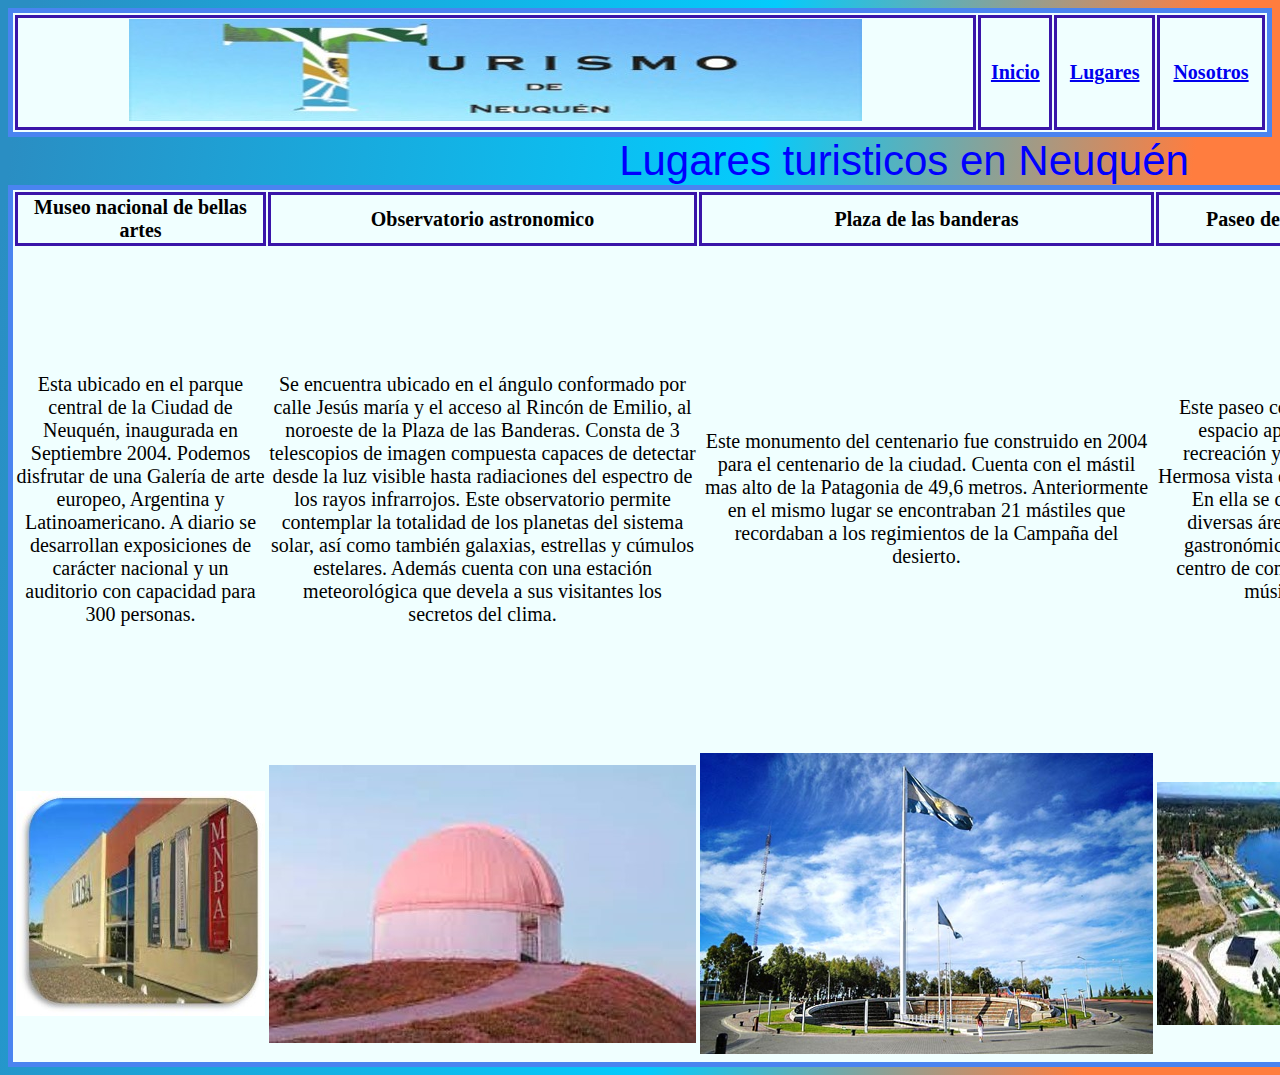
<file: lugares.html>
<!DOCTYPE html>
<html lang="es">
<head>
    <meta charset="UTF-8">
    <meta http-equiv="X-UA-Compatible" content="IE=edge">
    <meta name="viewport" content="width=device-width, initial-scale=1.0">
    <title>Neuquén Turismo</title>
    <link rel="stylesheet" href="./style.css">
</head>
<body>

    <table class="encabezado">
        <tr>
            <th>
                <img src="./img/logo.jpg" alt="">
            </th>
            <th class="menu" > <a href="./index.html">Inicio</a></th>           
            <th class="menu"> <a href="./lugares.html">Lugares</a></th>
            <th class="menu"> <a href="./nosotros.html">Nosotros</a></th>
        </tr>
    </table>
    <table class="contenido">
        <caption>Lugares turisticos en Neuquén</caption>
        <tr>
            <th>Museo nacional de bellas artes</th>
            <th>Observatorio astronomico</th>
            <th>Plaza de las banderas</th>
            <th>Paseo de la costa</th>
            <th>Paseo de los artezanos</th>
        </tr>
        <tr>
            <td>Esta ubicado en el parque central de la Ciudad de Neuquén, inaugurada en Septiembre 2004.
                Podemos disfrutar de una Galería de arte europeo, Argentina y Latinoamericano.
                A diario se desarrollan exposiciones de carácter nacional y un auditorio con capacidad para 300 personas.
            </td>
            <td>Se encuentra ubicado en el ángulo conformado por calle Jesús maría y el acceso al Rincón de Emilio, al noroeste de la Plaza de las Banderas.
                Consta de 3 telescopios de imagen compuesta capaces de detectar desde la luz visible hasta radiaciones del espectro de los rayos infrarrojos.
                Este observatorio permite contemplar la totalidad de los planetas del sistema solar, así como también galaxias, estrellas y cúmulos estelares. 
                Además cuenta con una estación meteorológica que devela a sus visitantes los secretos del clima.
            </td>
            <td>  Este monumento del centenario fue construido en 2004 para el centenario de la ciudad.
                Cuenta con el mástil mas alto de la Patagonia de 49,6 metros. 
                Anteriormente en el mismo lugar se encontraban 21 mástiles que recordaban a los regimientos de la Campaña del desierto.
            </td>
            <td>Este paseo constituye un espacio apto para la recreación y el disfrute. 
                Hermosa vista del rio Limay .
                En ella se desarrollan diversas áreas como la gastronómica, turística, centro de convenciones y música .
                </td>
            <td>
                <ul>
                    <li>Esta feria tuvo comienzo en el año 1979.
                        Cuando los artesanos pasaban por Neuquén con destino a Bariloche o El Bolsón .</li>
                    <li> Se instalaban en la plazoleta y la gente se acercaba para ver sus artesanías.
                        Así poco a poco se acercaban los artesanos de la ciudad para mostrar sus trabajos.</li>
                    <li> Al año siguiente la feria fue integrada al circuito cultural de la ciudad.</li>
                    <li> En 1987 se da el impulso al emprendimiento con la construcción de bancos y las instalación del tendido eléctrico.
                        En noviembre se festeja el cumpleaños de la feria acompañado de un encuentro de artesanos y artistas callejeros de todo el país y de afuera. 
                        Sin embargo cada fin de semana del año, además de los diferentes puestos se realizan espectáculos musicales, de títeres, mimos, malabaristas, etcétera</li>
                </ul>
            </td>
        <tr class="pie_pagina">
            <td>
                <img src="./img/museo.jpg" alt="">
            </td>
            <td>
                <img src="./img/luna.jpg" alt="">
            </td>
            <td>
                <img src="./img/plazab1.png" alt="">
            </td>
            <td>
                <img src="./img/paseo.jpg" alt="">
            </td>
            <td>
                <img src="./img/feria.jpg" alt="">
            </td>
        </tr>
    </tr>
    </table>
</body>
</html>
</file>
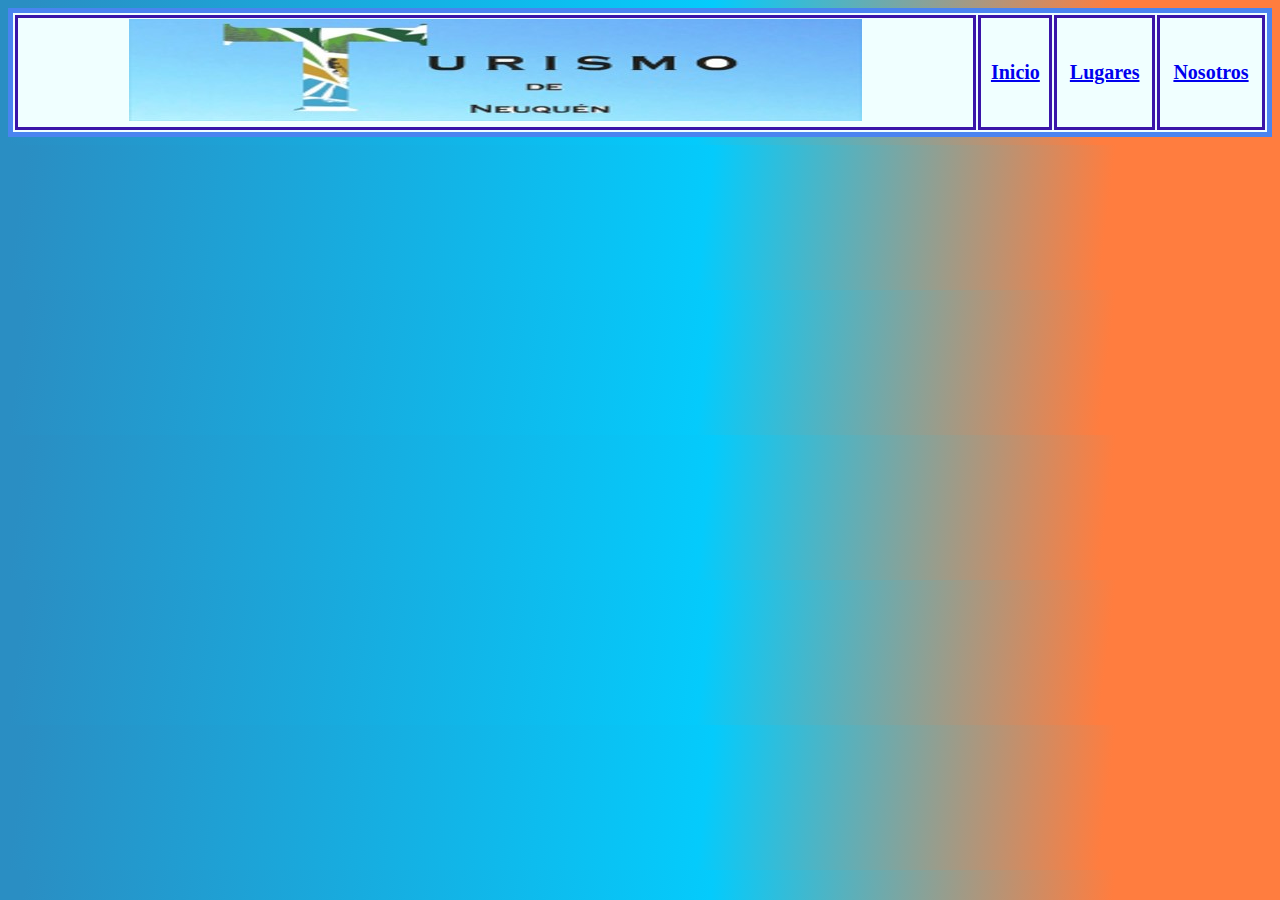
<file: nosotros.html>
<!DOCTYPE html>
<html lang="es">
<head>
    <meta charset="UTF-8">
    <meta http-equiv="X-UA-Compatible" content="IE=edge">
    <meta name="viewport" content="width=device-width, initial-scale=1.0">
    <link rel="stylesheet" href="./style.css">
</head>
<body>
<table class="encabezado">
    <tr>
        <th>
            <img src="./img/logo.jpg" alt="">
        </th>
        <th class="menu" > <a href="./index.html">Inicio</a></th>           
        <th class="menu"> <a href="./lugares.html">Lugares</a></th>
        <th class="menu"> <a href="./nosotros.html">Nosotros</a></th>
    </tr>
</table>
</body>
</html>
</file>
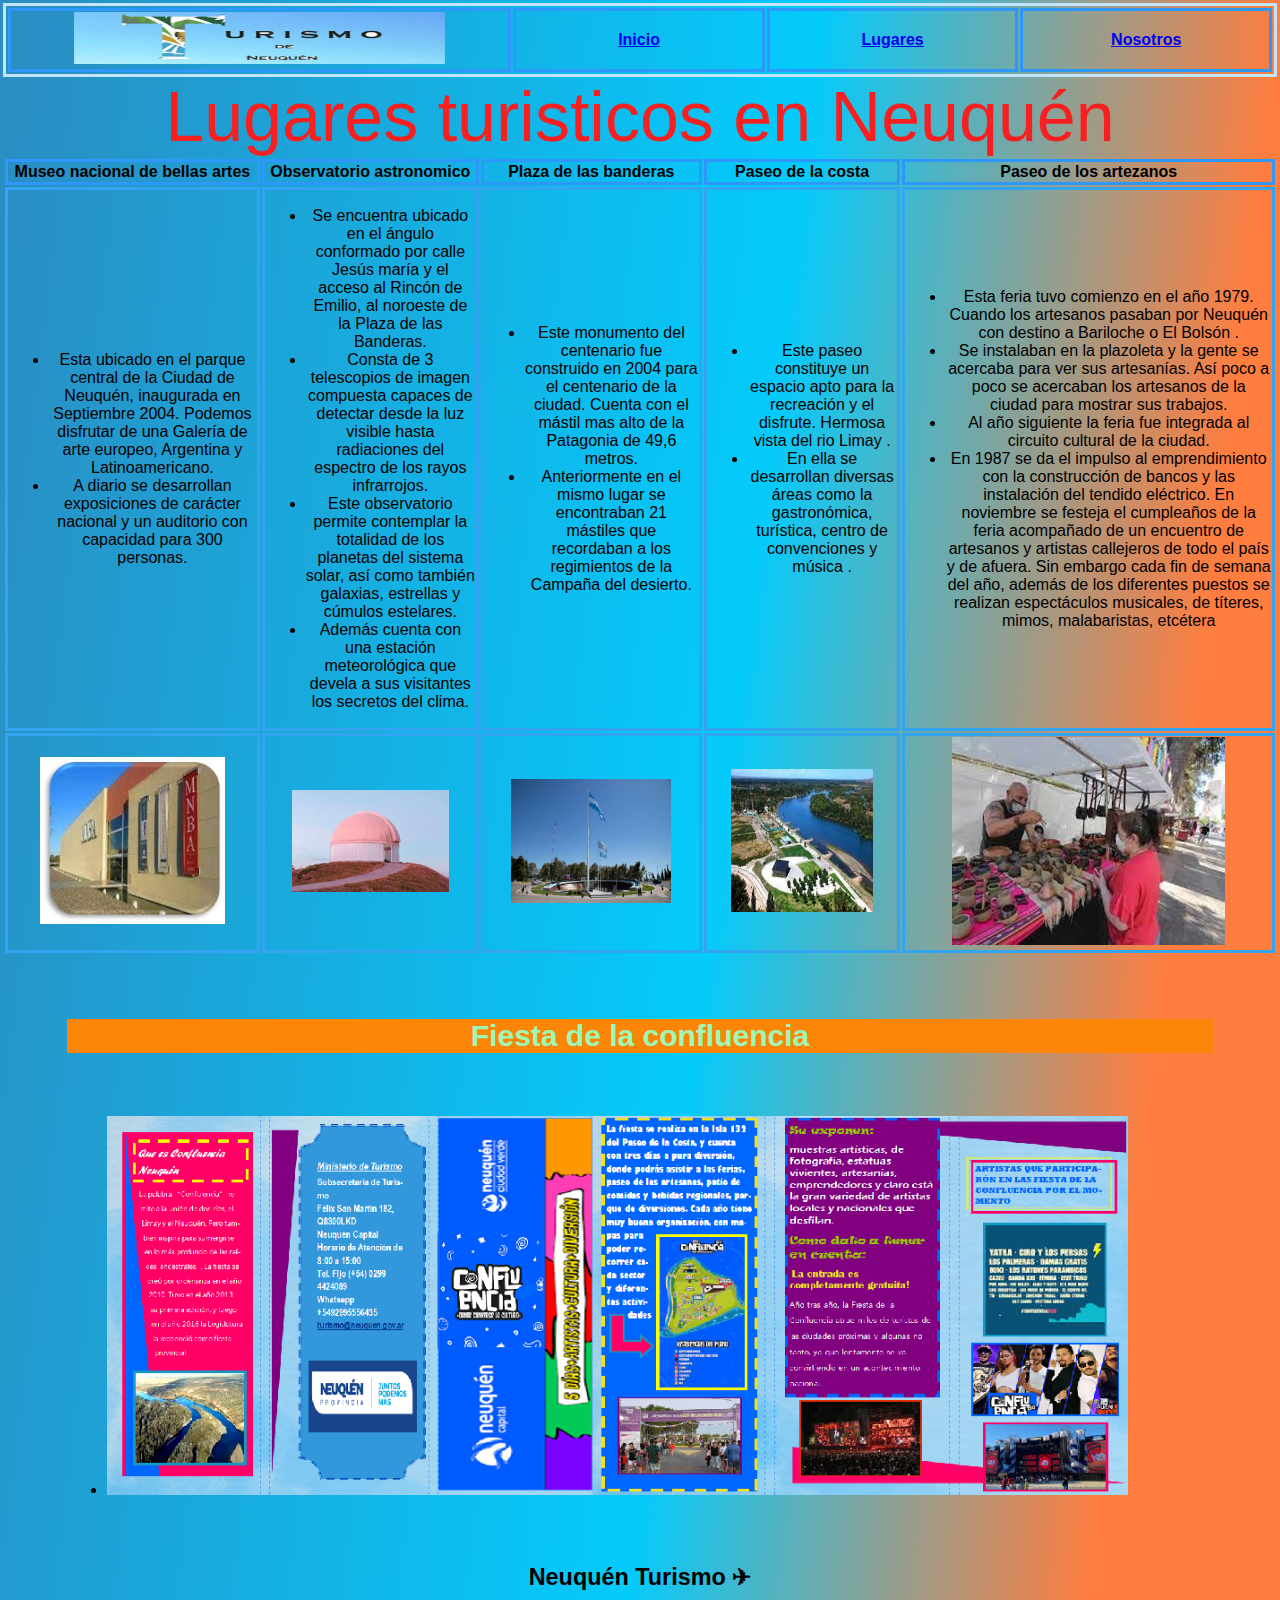
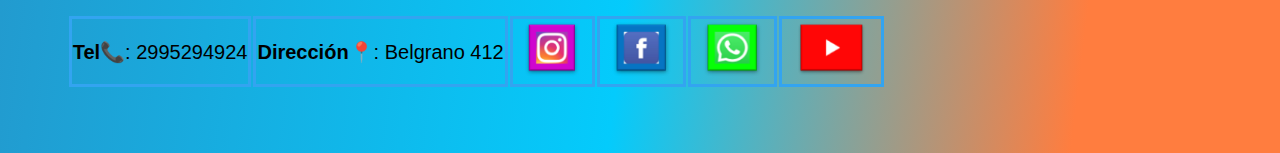
<file: Proyecto1/lugares.html>
<!DOCTYPE html>
<html lang="es">
<head>
    <meta charset="UTF-8">
    <meta http-equiv="X-UA-Compatible" content="IE=edge">
    <meta name="viewport" content="width=device-width, initial-scale=1.0">
    <title>Neuquén Turismo</title>
    <link rel="stylesheet" href="./style.css">
</head>
<body>

    <table class="encabezado">
        <tr>
            <th>
                <img src="./img/logo.jpg" alt="">
            </th>
            <th class="menu" > <a href="./index.html">Inicio</a></th>           
            <th class="menu"> <a href="./lugares.html">Lugares</a></th>
            <th class="menu"> <a href="./nosotros.html">Nosotros</a></th>
        </tr>
    </table>
    <table class="contenido">
        <caption>Lugares turisticos en Neuquén</caption>
        <tr>
            <th>Museo nacional de bellas artes</th>
            <th>Observatorio astronomico</th>
            <th>Plaza de las banderas</th>
            <th>Paseo de la costa</th>
            <th>Paseo de los artezanos</th>
        </tr>
        <tr>
            <td>
                <ul>
                    <li>Esta ubicado en el parque central de la Ciudad de Neuquén, inaugurada en Septiembre 2004.
                        Podemos disfrutar de una Galería de arte europeo, Argentina y Latinoamericano.</li>
                    <li>A diario se desarrollan exposiciones de carácter nacional y un auditorio con capacidad para 300 personas.</li>
                </ul>
            </td>
            <td>
                <ul>
                    <li>Se encuentra ubicado en el ángulo conformado por calle Jesús maría y el acceso al Rincón de Emilio, al noroeste de la Plaza de las Banderas.</li>
                    <li>Consta de 3 telescopios de imagen compuesta capaces de detectar desde la luz visible hasta radiaciones del espectro de los rayos infrarrojos.</li>
                    <li>Este observatorio permite contemplar la totalidad de los planetas del sistema solar, así como también galaxias, estrellas y cúmulos estelares.</li>
                    <li>Además cuenta con una estación meteorológica que devela a sus visitantes los secretos del clima.</li>
                </ul>
            </td>
            <td> 
                <ul>
                    <li>Este monumento del centenario fue construido en 2004 para el centenario de la ciudad.
                        Cuenta con el mástil mas alto de la Patagonia de 49,6 metros. </li>
                    <li>Anteriormente en el mismo lugar se encontraban 21 mástiles que recordaban a los regimientos de la Campaña del desierto.</li>    
                </ul>
            </td>
            <td>
                <ul>
                    <li>Este paseo constituye un espacio apto para la recreación y el disfrute. 
                        Hermosa vista del rio Limay .</li>
                    <li>En ella se desarrollan diversas áreas como la gastronómica, turística, centro de convenciones y música .</li>
                </ul>
            </td>
            <td>
                <ul>
                    <li>Esta feria tuvo comienzo en el año 1979.
                        Cuando los artesanos pasaban por Neuquén con destino a Bariloche o El Bolsón .</li>
                    <li> Se instalaban en la plazoleta y la gente se acercaba para ver sus artesanías.
                        Así poco a poco se acercaban los artesanos de la ciudad para mostrar sus trabajos.</li>
                    <li> Al año siguiente la feria fue integrada al circuito cultural de la ciudad.</li>
                    <li> En 1987 se da el impulso al emprendimiento con la construcción de bancos y las instalación del tendido eléctrico.
                        En noviembre se festeja el cumpleaños de la feria acompañado de un encuentro de artesanos y artistas callejeros de todo el país y de afuera. 
                        Sin embargo cada fin de semana del año, además de los diferentes puestos se realizan espectáculos musicales, de títeres, mimos, malabaristas, etcétera</li>
                </ul>
            </td>
        <tr>
            <td>
                <img src="./img/museo.jpg" alt="">
            </td>
            <td>
                <img src="./img/luna.jpg" alt="">
            </td>
            <td>
                <img src="./img/bandera2.png" alt="">
            </td>
            <td>
                <img src="./img/paseo.jpg" alt="">
            </td>
            <td>
                <img src="./img/feria.jpg" alt="">
            </td>
        </tr>
    </tr>
    </table>
    <h1> Fiesta de la confluencia</h1>
    <div class="fiesta">
       <ul>
        <li> <img src="./img/fiestaconflu.png" alt=""></li>
       </ul>
    </div>

    <footer id="footer" class="piepagina"> 
        <h3 id="footer3"> Neuquén Turismo ✈</h3>
        <table>
            <tr>
                <td><strong>Tel📞</strong>: 2995294924</td>
                <td><strong>Dirección📍</strong>: Belgrano 412</td>
                <td> <a href="https://www.instagram.com/" target="_blank"> <img src="./img/insta logo.png" alt="insta"></a></td>
                <td> <a href="https://m.facebook.com/login/?locale=es_ES" target="_blank"> <img src="./img/facelogo.png" alt="facebok"></a></td>
                <td> <a href="https://www.whatsapp.com/?lang=es" target="_blank"> <img src="./img/wpplogo.png" alt="wpp"></a></td>
                <td> <a href="https://www.youtube.com/?hl=es&gl=AR" target="_blank"> <img src="./img/ytlogo.png" alt="yt"></a></td>
            </tr>
        </table>

    </footer>

</body>
</html>
</file>
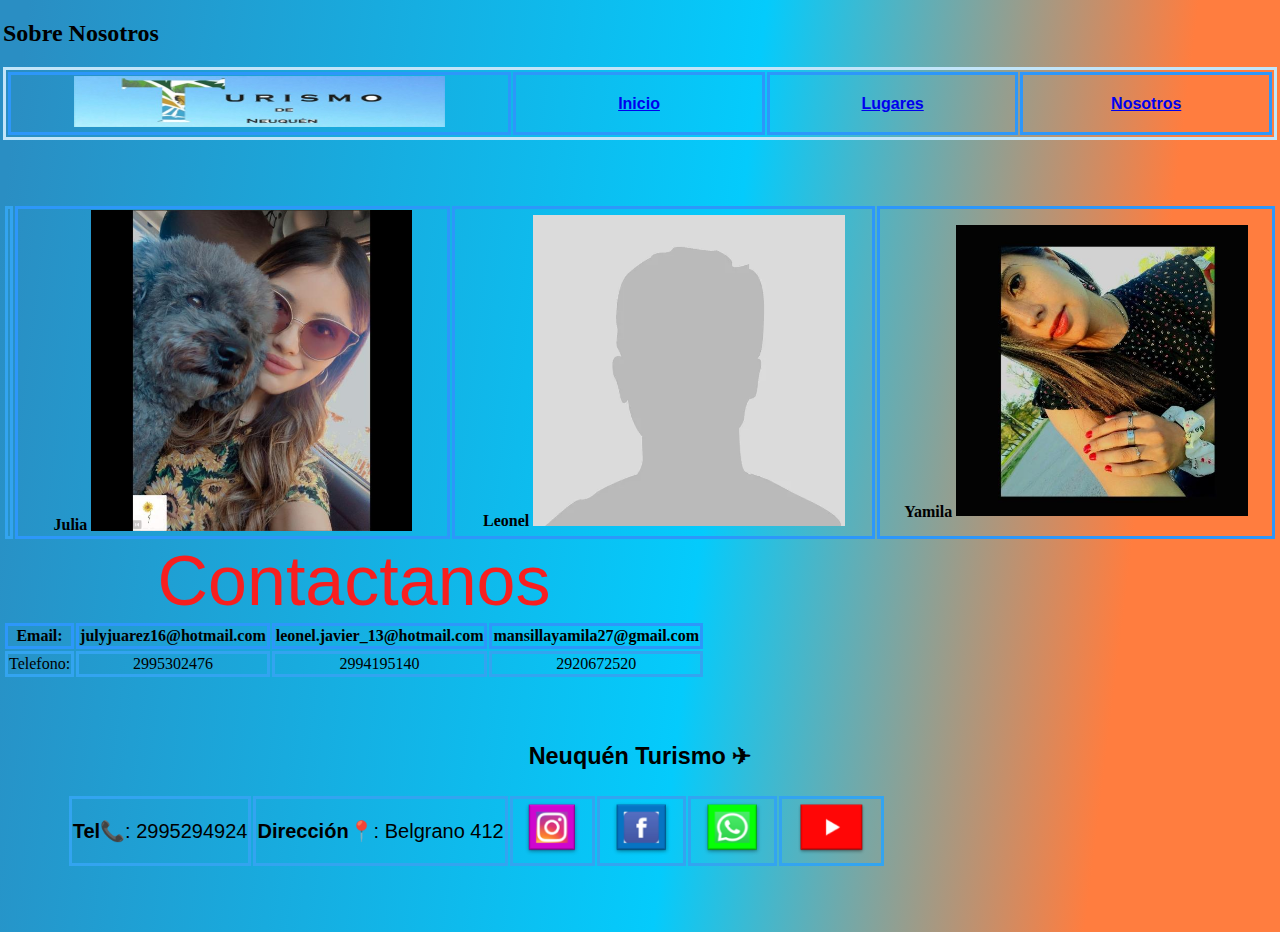
<file: Proyecto1/nosotros.html>
<!DOCTYPE html>
<html lang="es">
<head>
    <meta charset="UTF-8">
    <meta http-equiv="X-UA-Compatible" content="IE=edge">
    <meta name="viewport" content="width=device-width, initial-scale=1.0">
    <link rel="stylesheet" href="./style.css">
</head>
<body>
<table class="encabezado">
    <tr>
        <th>
            <img src="./img/logo.jpg" alt="">
        </th>
        <th class="menu" > <a href="./index.html">Inicio</a></th>           
        <th class="menu"> <a href="./lugares.html">Lugares</a></th>
        <th class="menu"> <a href="./nosotros.html">Nosotros</a></th>
    </tr>
    <header>
        <b><h2><div class="Sobre Nosotros">Sobre Nosotros</div></b>
    </header>
<table>
     <h1>
     <tr>
     <td>
     <th>Julia <img src="./img/juli.jpg" alt=""></th>
     <th>Leonel <img src="./img/leo.jpg" alt=""></th>
     <th>Yamila <img src="./img/yo.jpg" alt=""></th>
     </td> </h1>
     </tr></h2>
      <table>
        <caption>Contactanos</caption>
        <thead>
        <th>Email:</th>
        <th>julyjuarez16@hotmail.com</th>
        <th>leonel.javier_13@hotmail.com</th>
        <th>mansillayamila27@gmail.com</th>
        </thead>
            <tbody>
                <td>Telefono:</td>
                <td>2995302476</td>
                <td>2994195140</td>
                <td>2920672520</td>
                
     </table>
         <footer id="footer"class="piepagina" >
        <h3 id="footer3"> Neuquén Turismo ✈</h3>
        <table>
            <tr>
                <td><strong>Tel📞</strong>: 2995294924</td>
                <td><strong>Dirección📍</strong>: Belgrano 412</td>
                <td> <a href="https://www.instagram.com/" target="_blank"> <img src="./img/insta logo.png" alt="insta"></a></td>
                <td> <a href="https://m.facebook.com/login/?locale=es_ES" target="_blank"> <img src="./img/facelogo.png" alt="facebok"></a></td>
                <td> <a href="https://www.whatsapp.com/?lang=es" target="_blank"> <img src="./img/wpplogo.png" alt="wpp"></a></td>
                <td> <a href="https://www.youtube.com/?hl=es&gl=AR" target="_blank"> <img src="./img/ytlogo.png" alt="yt"></a></td>
            </tr>
        </table>

    </footer>

</body>
</html>
</file>
<file: style.css>
caption{
    color: blue;
    font-size: 42px;
    text-align:center;
    font-family: 'Franklin Gothic Medium', 'Arial Narrow', Arial, sans-serif;
}

table{
    width: 100%;
    border: 5px solid rgb(74, 132, 240);
    background-color: azure;
    font-size: 20px;
}
th{
    border: 3px solid rgb(58, 21, 169);
    text-align: center;
}
tr{
    border: 3px solid rgb(62, 82, 230);
    text-align: center;
}

h1{
    color: rgb(242, 242, 245);
    font-size: 30px;
    text-align:center;
    font-family: 'Franklin Gothic Medium', 'Arial Narrow', Arial, sans-serif;
    background-color: rgb(61, 172, 202);
    margin: 5%;
}
.img {
    width: 25%;
    height: 30%;
    display: flex;
    border-radius: 60%;
    margin: 3%;
    
    
 }
 .img2 {
    width: 95%;
    height: 100%;
    display: flex;
    margin: left 0;;
}
.panel ul{
    display: flex;
    justify-content: center;
    width: 95%;
}
.panel li{
    width: 100%;
    list-style: none;
 }

 div{
    width: 100%;
    list-style: none;
 }
 
 body {
    background: rgb(255,125,63);
    background: linear-gradient(277deg, rgba(255,125,63,1) 14%, rgba(4,203,252,1) 45%, rgba(42,142,195,1) 98%);
    margin: 8px; 
}
 .img3{
    
    width:20%;
    height:20%;
    float: left;

} 
p{
    text-align:left  ;
    text-decoration: solid;
    color: rgb(0, 0, 0);
    font-size: 30px;
    text-align:center;
    font-family: 'Franklin Gothic Medium', 'Arial Narrow', Arial, sans-serif;
    
}


.Dia{
    text-align: center;
    background-color: rgb(255, 254, 253);
    color: rgb(0, 0, 0);
    font-size: medium;
    
}
    
p{
    color: rgb(0, 0, 0);
    font-size: 25px;
    text-align: justify;
    


}
</file>
<file: Proyecto1/style.css>
body{

    background: rgb(255,125,63);
    background: linear-gradient(277deg, rgba(255,125,63,1) 14%, rgba(4,203,252,1) 45%, rgba(42,142,195,1) 98%);
    display: block;
    margin: 3px;
}
caption{
    color: rgb(247, 31, 31);
    font-size: 70px;
    text-align: center;
    font-family: Impact, Haettenschweiler, 'Arial Narrow Bold', sans-serif;
}
.encabezado{
    align-content: flex-end;
    width: 100%;
    border: 3px solid rgb(194, 229, 249);
    font-family:'Gill Sans', 'Gill Sans MT', Calibri, 'Trebuchet MS', sans-serif
}
th{
    border: 3px solid rgb(45, 151, 250);
    text-align: center;
}
td{
    border: 3px solid rgb(51, 164, 240);
    text-align: center;
}
.menu{
    width: 20%;
}
.contenido{
    width: 100%;
    font-family:'Franklin Gothic Medium', 'Arial Narrow', Arial, sans-serif
    
}
.fiesta{
    width: 110%;
    margin: 5%;
}
img{
    width: 75%;
    height: 75%;
}
h1{
    color: rgb(158, 249, 183);
    font-size: 30px;
    text-align:center;
    font-family: 'Lucida Sans', 'Lucida Sans Regular', 'Lucida Grande', 'Lucida Sans Unicode', Geneva, Verdana, sans-serif;
    background-color: rgb(250, 133, 7);
    margin: 5%;
}
.img {
    width: 25%;
    height: 30%;
    display: flex;
    border-radius: 60%;
    margin: 3%;
    
    
 }
 .img2 {
    width: 95%;
    height: 100%;
    display: flex;
    margin: 3%;
}
.panel ul{
    display: flex;
    justify-content: center;
    width: 95%;
}
.panel li{
    width: 100%;
    list-style: none;
 }

 div{
    width: 100%;
    list-style: none;
 }
 
 
 .img3{
    
    width:20%;
    height:20%;
    float: left;

} 
p{
    text-align:left  ;
    text-decoration: solid;
    color: rgb(0, 0, 0);
    font-size: 30px;
    text-align:center;
    font-family: 'Franklin Gothic Medium', 'Arial Narrow', Arial, sans-serif;
    
}


.Dia{
    text-align: center;
    color: rgb(0, 0, 0);
    font-size: medium;
    
}
    
p{
    color: rgb(0, 0, 0);
    font-size: 25px;
    text-align: justify;
}
footer{
    font-size: 20px;
    text-align:center;
    margin: 5%;
}
.piepagina{
    font-family:'Lucida Sans', 'Lucida Sans Regular', 'Lucida Grande', 'Lucida Sans Unicode', Geneva, Verdana, sans-serif
}
</file>
